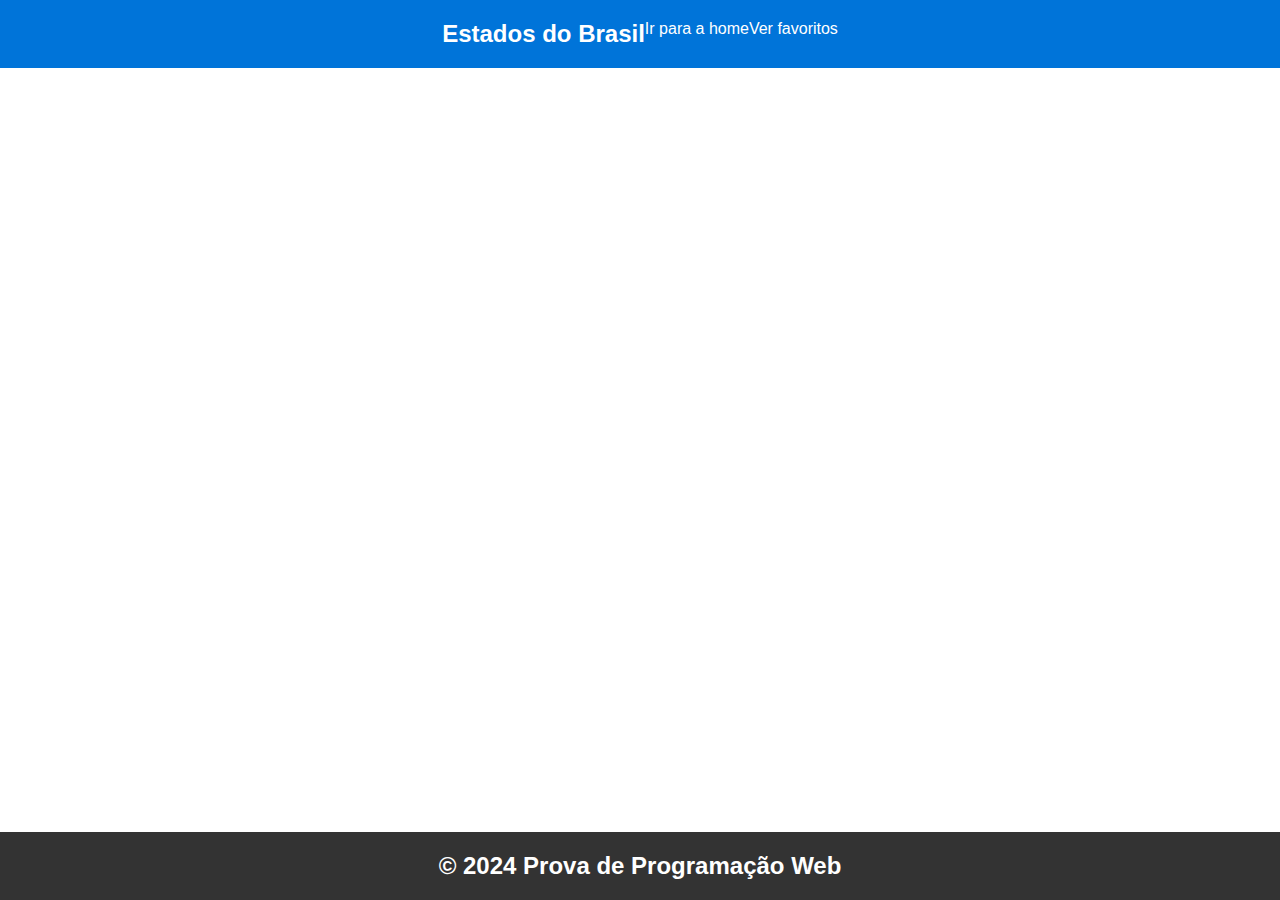
<file: favoritos/index.html>
<!DOCTYPE html>
<html lang="en">
<head>
    <meta charset="UTF-8">
    <meta name="viewport" content="width=device-width, initial-scale=1.0">
    <link rel="stylesheet" href="./../style.css">
    <title>Estados do Brasil
    </title>
</head>
<body>
    <header>
        <h1>Estados do Brasil</h1>
        <a href="../index.html">Ir para a home</a>
        <a href="./index.html">Ver favoritos</a>
    </header>

    <ul>
    </ul>
    
    <footer>
        <h2>© 2024 Prova de Programação Web</h2>
    </footer>
</body>
</html>
</file>
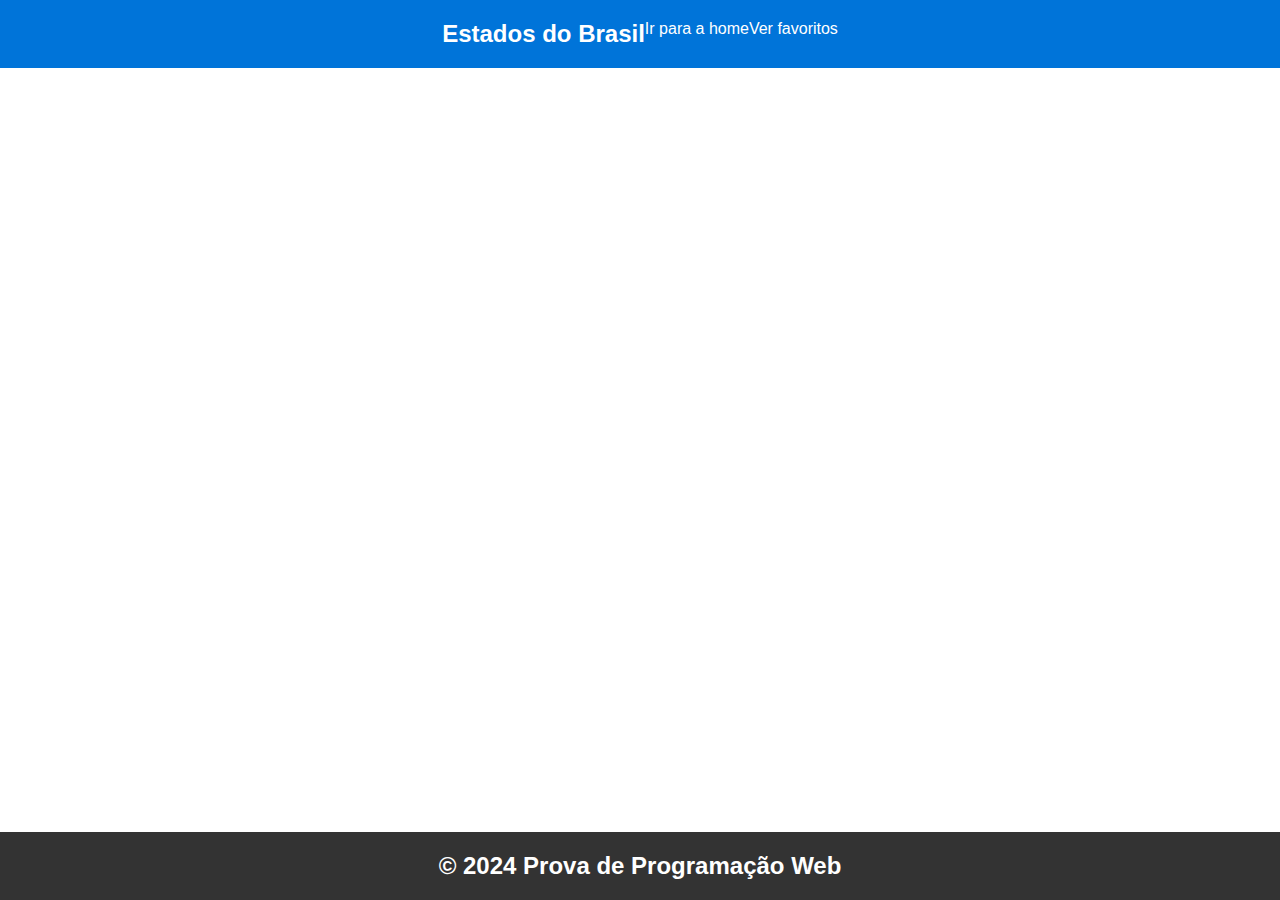
<file: municipios/index.html>
<!DOCTYPE html>
<html lang="pt-br">
<head>
    <meta charset="UTF-8">
    <meta name="viewport" content="width=device-width, initial-scale=1.0">
    <link rel="stylesheet" href="./../style.css">
    <title>Estados do Brasil
    </title>
</head>
<body>
    <header>
        <h1>Estados do Brasil</h1>
        <a href="../index.html">Ir para a home</a>
        <a href="./favoritos/index.html">Ver favoritos</a>
    </header>

    <ul>
    </ul>
    
    <footer>
        <h2>© 2024 Prova de Programação Web</h2>
    </footer>
    <script src="index.js"></script>
</body>
</html>
</file>
<file: style.css>
body,
h1,
h2,
p,
ul,
li{
  margin: 0;
  padding: 0;
}


body {
  font-family: 'Arial', sans-serif;
  background-color: white;
  height: 100vh;
  display: flex;
  flex-direction: column;
}

header {
  background-color: #0074d9;
  color: #fff;
  padding: 20px;
  display: flex;
  justify-content: center;
}

header h1 {
  font-size: 24px;
}

header a {
  text-decoration: none;
  color: white;
}

footer {
  background-color: #333;
  color: #fff;
  padding: 20px;
  bottom: 0;
  display: flex;
  flex-direction: column;
  align-items: center;
  gap: 16px;
  margin-top: auto;
}

body ul li{
  list-style-type: none;
  text-align: center;
}

body ul li button{
  background-color: #ff4136;
  color: white;
}

body ul li button:hover {
  opacity: 0.8;
}

body ul li a{
    text-decoration: none;
    color: #333;
}

body ul li a:hover {
  opacity: 0.8;
}
</file>
